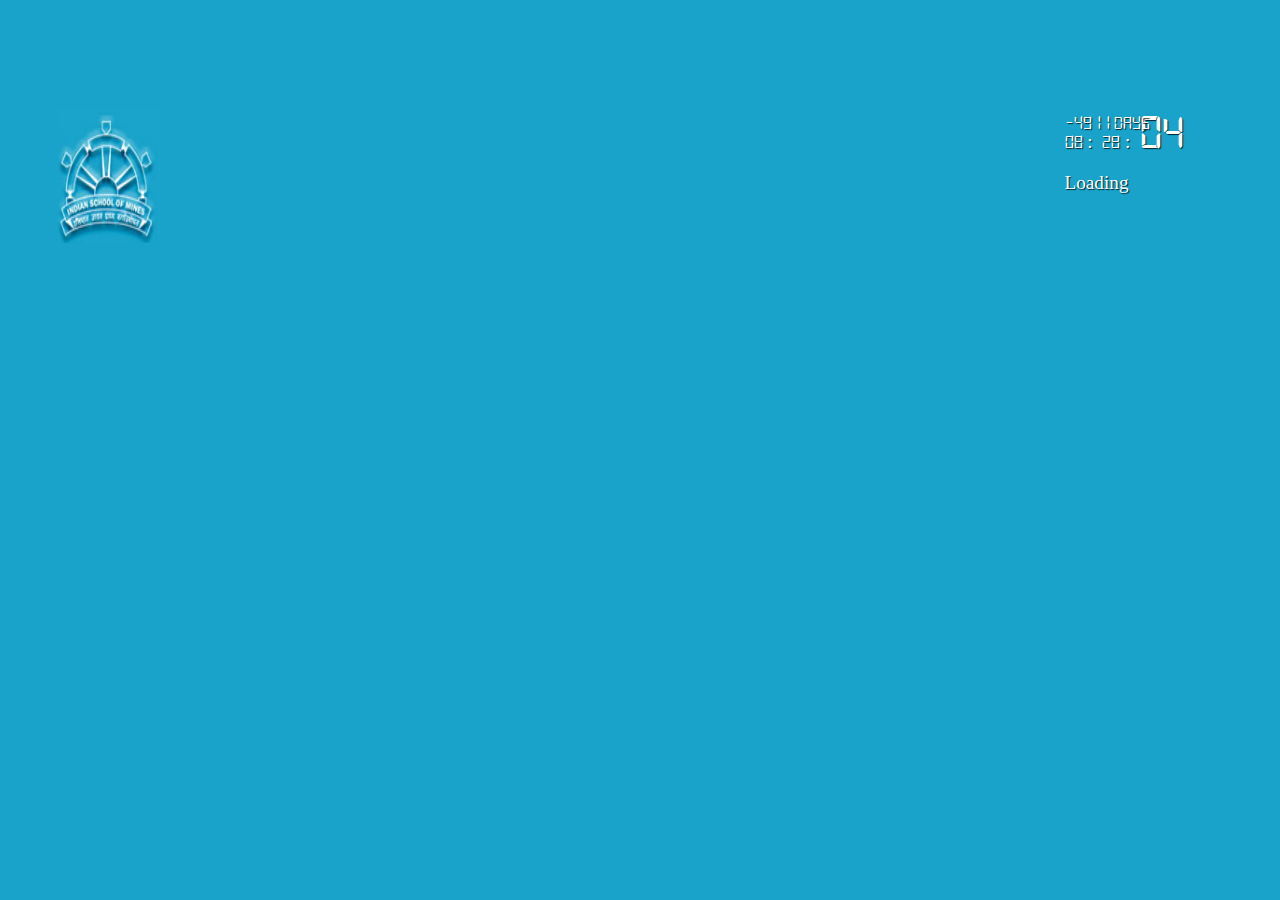
<file: index.html>
<html>
<head>
<title>Parakram 2013</title>
<link rel="stylesheet" type="text/css" href="style.css" />
<script type="text/javascript" src="jquery.js" ></script>
<script type="text/javascript" >
$(window).load(function(){
	var t=0;
	$("#mask>img").each(function(){ t++;});
	var numberImages = t-1;
	$("img.i243").attr("style","");
	setTimeout(function(){
		index = new Array();
		for(j=0;j<numberImages;j++){
			index[j]=j+1;
		}
		function randomizeArray( myArray ) {
		  var i = myArray.length, j, tempi, tempj;
		  if ( i == 0 ) return false;
		  while ( --i ) {
			 j = Math.floor( Math.random() * ( i + 1 ) );
			 tempi = myArray[i];
			 tempj = myArray[j];
			 myArray[i] = tempj;
			 myArray[j] = tempi;
		   }
		}
		/*for(j=0;j<numberImages;j++){
			if(index[j]==243){ 
				var temp = index[0];
				index[0]=index[j];
				index[j]=temp;
				break;
			}
		}*/
		randomizeArray(index);
		var i=0;
		function show(){
			if(i>(numberImages-1)){
				setTimeout(function(){
					document.getElementById("enter").style.opacity="1";
					$("#loading").fadeOut("slow");
					$("span.tagLine").fadeIn("slow");
					
					clearInterval(I);
				},4000); 
				return;
			}
			$("img.i"+index[i]).attr("style","");
			setTimeout(show,100);
			i++;
		}
		show();
	},1000);
});
</script>
</head>
<body>
<div id="timer">
			<div id="day">
				<span id="days">25</span>
				<span>DAYS </span>
			</div>
			<span id="hours">23</span><span>&nbsp;:&nbsp;</span>
			<span id="minutes">39</span><span>&nbsp;:&nbsp;</span>
			<span id="seconds" style="font-size:2.5em">13</span>
			<span></span><br>
			<span style="text-align:center; font-size:1em;"></span>
			<span id="loading" style="position:absolute;top:100%"> <span>Loading</span><span class="dots" id="1">.</span><span class="dots" id="2">.</span><span class="dots" id="3">.</span>
			</span>
			<span class="tagLine" style="position:absolute;top:100%; display:none;text-align:right;padding-right:2%;" >Let the <b>Games</b> begin</span>
</div>
<img class="BACK" src="indexme2.jpg" />
<div id="mask" style="position:absolute">
	<img style="top: -2000px;" src="trans.png" class="i1">
	<img style="top: -2000px;" src="trans.png" class="i2">
	<img style="top: -2000px;" src="trans.png" class="i3">
	<img style="top: -2000px;" src="trans.png" class="i4">
	<img style="top: -2000px;" src="trans.png" class="i5">
	<img style="top: -2000px;" src="trans.png" class="i6">
	<img style="top: -2000px;" src="trans.png" class="i7">
	<img style="top: -2000px;" src="trans.png" class="i8">
	<img style="top: -2000px;" src="trans.png" class="i9">
	<img style="top: -2000px;" src="trans.png" class="i10">
	<img style="top: -2000px;" src="trans.png" class="i11">
	<img style="top: -2000px;" src="trans.png" class="i12">
	<img style="top: -2000px;" src="trans.png" class="i13">
	<img style="top: -2000px;" src="trans.png" class="i14">
	<img style="top: -2000px;" src="trans.png" class="i15"><img style="top: -2000px;" src="trans.png" class="i16"><img style="top: -2000px;" src="trans.png" class="i17"><img style="top: -2000px;" src="trans.png" class="i18"><img style="top: -2000px;" src="trans.png" class="i19"><img style="top: -2000px;" src="trans.png" class="i20"><img style="top: -2000px;" src="trans.png" class="i21"><img style="top: -2000px;" src="trans.png" class="i22"><img style="top: -2000px;" src="trans.png" class="i23"><img style="top: -2000px;" src="trans.png" class="i24"><img style="top: -2000px;" src="trans.png" class="i25"><img style="top: -2000px;" src="trans.png" class="i26"><img style="top: -2000px;" src="trans.png" class="i27"><img style="top: -2000px;" src="trans.png" class="i28"><img style="top: -2000px;" src="trans.png" class="i29"><img style="top: -2000px;" src="trans.png" class="i30"><img style="top: -2000px;" src="trans.png" class="i31"><img style="top: -2000px;" src="trans.png" class="i32"><img style="top: -2000px;" src="trans.png" class="i33"><img style="top: -2000px;" src="trans.png" class="i34"><img style="top: -2000px;" src="trans.png" class="i35"><img style="top: -2000px;" src="trans.png" class="i36"><img style="top: -2000px;" src="trans.png" class="i37"><img style="top: -2000px;" src="trans.png" class="i38"><img style="top: -2000px;" src="trans.png" class="i39"><img style="top: -2000px;" src="trans.png" class="i40"><img style="top: -2000px;" src="trans.png" class="i41"><img style="top: -2000px;" src="trans.png" class="i42"><img style="top: -2000px;" src="trans.png" class="i43"><img style="top: -2000px;" src="trans.png" class="i44"><img style="top: -2000px;" src="trans.png" class="i45"><img style="top: -2000px;" src="trans.png" class="i46"><img style="top: -2000px;" src="trans.png" class="i47"><img style="top: -2000px;" src="trans.png" class="i48"><img style="top: -2000px;" src="trans.png" class="i49"><img style="top: -2000px;" src="trans.png" class="i50"><img style="top: -2000px;" src="trans.png" class="i51"><img style="top: -2000px;" src="trans.png" class="i52"><img style="top: -2000px;" src="trans.png" class="i53"><img style="top: -2000px;" src="trans.png" class="i54"><img style="top: -2000px;" src="trans.png" class="i55"><img style="top: -2000px;" src="trans.png" class="i56"><img style="top: -2000px;" src="trans.png" class="i57"><img style="top: -2000px;" src="trans.png" class="i58"><img style="top: -2000px;" src="trans.png" class="i59"><img style="top: -2000px;" src="trans.png" class="i60"><img style="top: -2000px;" src="trans.png" class="i61"><img style="top: -2000px;" src="trans.png" class="i62"><img style="top: -2000px;" src="trans.png" class="i63"><img style="top: -2000px;" src="trans.png" class="i64"><img style="top: -2000px;" src="trans.png" class="i65"><img style="top: -2000px;" src="trans.png" class="i66"><img style="top: -2000px;" src="trans.png" class="i67"><img style="top: -2000px;" src="trans.png" class="i68"><img style="top: -2000px;" src="trans.png" class="i69"><img style="top: -2000px;" src="trans.png" class="i70"><img style="top: -2000px;" src="trans.png" class="i71"><img style="top: -2000px;" src="trans.png" class="i72"><img style="top: -2000px;" src="trans.png" class="i73"><img style="top: -2000px;" src="trans.png" class="i74"><img style="top: -2000px;" src="trans.png" class="i75"><img style="top: -2000px;" src="trans.png" class="i76"><img style="top: -2000px;" src="trans.png" class="i77"><img style="top: -2000px;" src="trans.png" class="i78"><img style="top: -2000px;" src="trans.png" class="i79"><img style="top: -2000px;" src="trans.png" class="i80"><img style="top: -2000px;" src="trans.png" class="i81"><img style="top: -2000px;" src="trans.png" class="i82"><img style="top: -2000px;" src="trans.png" class="i83"><img style="top: -2000px;" src="trans.png" class="i84"><img style="top: -2000px;" src="trans.png" class="i85"><img style="top: -2000px;" src="trans.png" class="i86"><img style="top: -2000px;" src="trans.png" class="i87"><img style="top: -2000px;" src="trans.png" class="i88"><img style="top: -2000px;" src="trans.png" class="i89"><img style="top: -2000px;" src="trans.png" class="i90"><img style="top: -2000px;" src="trans.png" class="i91"><img style="top: -2000px;" src="trans.png" class="i92"><img style="top: -2000px;" src="trans.png" class="i93"><img style="top: -2000px;" src="trans.png" class="i94"><img style="top: -2000px;" src="trans.png" class="i95"><img style="top: -2000px;" src="trans.png" class="i96"><img style="top: -2000px;" src="trans.png" class="i97"><img style="top: -2000px;" src="trans.png" class="i98"><img style="top: -2000px;" src="trans.png" class="i99"><img style="top: -2000px;" src="trans.png" class="i100"><img style="top: -2000px;" src="trans.png" class="i101"><img style="top: -2000px;" src="trans.png" class="i102"><img style="top: -2000px;" src="trans.png" class="i103"><img style="top: -2000px;" src="trans.png" class="i104"><img style="top: -2000px;" src="trans.png" class="i105"><img style="top: -2000px;" src="trans.png" class="i106"><img style="top: -2000px;" src="trans.png" class="i107"><img style="top: -2000px;" src="trans.png" class="i108"><img style="top: -2000px;" src="trans.png" class="i109"><img style="top: -2000px;" src="trans.png" class="i110"><img style="top: -2000px;" src="trans.png" class="i111"><img style="top: -2000px;" src="trans.png" class="i112"><img style="top: -2000px;" src="trans.png" class="i113"><img style="top: -2000px;" src="trans.png" class="i114"><img style="top: -2000px;" src="trans.png" class="i115"><img style="top: -2000px;" src="trans.png" class="i116"><img style="top: -2000px;" src="trans.png" class="i117"><img style="top: -2000px;" src="trans.png" class="i118"><img style="top: -2000px;" src="trans.png" class="i119"><img style="top: -2000px;" src="trans.png" class="i120"><img style="top: -2000px;" src="trans.png" class="i121"><img style="top: -2000px;" src="trans.png" class="i122"><img style="top: -2000px;" src="trans.png" class="i123"><img style="top: -2000px;" src="trans.png" class="i124"><img style="top: -2000px;" src="trans.png" class="i125"><img style="top: -2000px;" src="trans.png" class="i126"><img style="top: -2000px;" src="trans.png" class="i127"><img style="top: -2000px;" src="trans.png" class="i128"><img style="top: -2000px;" src="trans.png" class="i129"><img style="top: -2000px;" src="trans.png" class="i130"><img style="top: -2000px;" src="trans.png" class="i131"><img style="top: -2000px;" src="trans.png" class="i132"><img style="top: -2000px;" src="trans.png" class="i133"><img style="top: -2000px;" src="trans.png" class="i134"><img style="top: -2000px;" src="trans.png" class="i135"><img style="top: -2000px;" src="trans.png" class="i136"><img style="top: -2000px;" src="trans.png" class="i137"><img style="top: -2000px;" src="trans.png" class="i138"><img style="top: -2000px;" src="trans.png" class="i139"><img style="top: -2000px;" src="trans.png" class="i140"><img style="top: -2000px;" src="trans.png" class="i141"><img style="top: -2000px;" src="trans.png" class="i142"><img style="top: -2000px;" src="trans.png" class="i143"><img style="top: -2000px;" src="trans.png" class="i144"><img style="top: -2000px;" src="trans.png" class="i145"><img style="top: -2000px;" src="trans.png" class="i146"><img style="top: -2000px;" src="trans.png" class="i147"><img style="top: -2000px;" src="trans.png" class="i148"><img style="top: -2000px;" src="trans.png" class="i149"><img style="top: -2000px;" src="trans.png" class="i150"><img style="top: -2000px;" src="trans.png" class="i151"><img style="top: -2000px;" src="trans.png" class="i152"><img style="top: -2000px;" src="trans.png" class="i153"><img style="top: -2000px;" src="trans.png" class="i154"><img style="top: -2000px;" src="trans.png" class="i155"><img style="top: -2000px;" src="trans.png" class="i156"><img style="top: -2000px;" src="trans.png" class="i157"><img style="top: -2000px;" src="trans.png" class="i158"><img style="top: -2000px;" src="trans.png" class="i159"><img style="top: -2000px;" src="trans.png" class="i160"><img style="top: -2000px;" src="trans.png" class="i161"><img style="top: -2000px;" src="trans.png" class="i162"><img style="top: -2000px;" src="trans.png" class="i163"><img style="top: -2000px;" src="trans.png" class="i164"><img style="top: -2000px;" src="trans.png" class="i165"><img style="top: -2000px;" src="trans.png" class="i166"><img style="top: -2000px;" src="trans.png" class="i167"><img style="top: -2000px;" src="trans.png" class="i168"><img style="top: -2000px;" src="trans.png" class="i169"><img style="top: -2000px;" src="trans.png" class="i170"><img style="top: -2000px;" src="trans.png" class="i171"><img style="top: -2000px;" src="trans.png" class="i172"><img style="top: -2000px;" src="trans.png" class="i173"><img style="top: -2000px;" src="trans.png" class="i174"><img style="top: -2000px;" src="trans.png" class="i175"><img style="top: -2000px;" src="trans.png" class="i176"><img style="top: -2000px;" src="trans.png" class="i177"><img style="top: -2000px;" src="trans.png" class="i178"><img style="top: -2000px;" src="trans.png" class="i179"><img style="top: -2000px;" src="trans.png" class="i180"><img style="top: -2000px;" src="trans.png" class="i181"><img style="top: -2000px;" src="trans.png" class="i182"><img style="top: -2000px;" src="trans.png" class="i183"><img style="top: -2000px;" src="trans.png" class="i184"><img style="top: -2000px;" src="trans.png" class="i185"><img style="top: -2000px;" src="trans.png" class="i186"><img style="top: -2000px;" src="trans.png" class="i187"><img style="top: -2000px;" src="trans.png" class="i188"><img style="top: -2000px;" src="trans.png" class="i189"><img style="top: -2000px;" src="trans.png" class="i190"><img style="top: -2000px;" src="trans.png" class="i191"><img style="top: -2000px;" src="trans.png" class="i192">
	<img style="top: -2000px;" src="trans.png" class="i193"><img style="top: -2000px;" src="trans.png" class="i194"><img style="top: -2000px;" src="trans.png" class="i195"><img style="top: -2000px;" src="trans.png" class="i196"><img style="top: -2000px;" src="trans.png" class="i197"><img style="top: -2000px;" src="trans.png" class="i198"><img style="top: -2000px;" src="trans.png" class="i199"><img style="top: -2000px;" src="trans.png" class="i200"><img style="top: -2000px;" src="trans.png" class="i201"><img style="top: -2000px;" src="trans.png" class="i202"><img style="top: -2000px;" src="trans.png" class="i203"><img style="top: -2000px;" src="trans.png" class="i204"><img style="top: -2000px;" src="trans.png" class="i205"><img style="top: -2000px;" src="trans.png" class="i206"><img style="top: -2000px;" src="trans.png" class="i207"><img style="top: -2000px;" src="trans.png" class="i208"><img style="top: -2000px;" src="trans.png" class="i209"><img style="top: -2000px;" src="trans.png" class="i210"><img style="top: -2000px;" src="trans.png" class="i211"><img style="top: -2000px;" src="trans.png" class="i212"><img style="top: -2000px;" src="trans.png" class="i213"><img style="top: -2000px;" src="trans.png" class="i214"><img style="top: -2000px;" src="trans.png" class="i215"><img style="top: -2000px;" src="trans.png" class="i216"><img style="top: -2000px;" src="trans.png" class="i217"><img style="top: -2000px;" src="trans.png" class="i218"><img style="top: -2000px;" src="trans.png" class="i219"><img style="top: -2000px;" src="trans.png" class="i220"><img style="top: -2000px;" src="trans.png" class="i221"><img style="top: -2000px;" src="trans.png" class="i222"><img style="top: -2000px;" src="trans.png" class="i223"><img style="top: -2000px;" src="trans.png" class="i224"><img style="top: -2000px;" src="trans.png" class="i225"><img style="top: -2000px;" src="trans.png" class="i226"><img style="top: -2000px;" src="trans.png" class="i227"><img style="top: -2000px;" src="trans.png" class="i228"><img style="top: -2000px;" src="trans.png" class="i229"><img style="top: -2000px;" src="trans.png" class="i230"><img style="top: -2000px;" src="trans.png" class="i231"><img style="top: -2000px;" src="trans.png" class="i232"><img style="top: -2000px;" src="trans.png" class="i233"><img style="top: -2000px;" src="trans.png" class="i234"><img style="top: -2000px;" src="trans.png" class="i235"><img style="top: -2000px;" src="trans.png" class="i236"><img style="top: -2000px;" src="trans.png" class="i237"><img style="top: -2000px;" src="trans.png" class="i238"><img style="top: -2000px;" src="trans.png" class="i239"><img style="top: -2000px;" src="trans.png" class="i240"><img style="top: -2000px;" src="trans.png" class="i241"><img style="top: -2000px;" src="trans.png" class="i242">
	<img style="top: -2000px;" src="trans.png" class="i243">
</div>

<p style="opacity:0;transition:opacity 1s ease;" id="enter" ><a href="home.htm" style="text-decoration:none; color:#fff;" >ENTER</a></p>
	<script type="text/javascript">
		var days = document.getElementById("days");
		var hours = document.getElementById("hours");
		var minutes = document.getElementById("minutes");
		var seconds = document.getElementById("seconds");
		var date1 = new Date("February 14, 2013 00:00:00");
		var date2 = new Date();
		var x = date1-date2;
		var d, h, m, s;
		x = x/1000;
		d = Math.floor(x/86400);
		h = (x/86400 - d)*24;
		m = (h - Math.floor(h))*60;
		s = (m - Math.floor(m))*60;
		h = Math.floor(h);
		m = Math.floor(m);
		s = Math.floor(s);
		if(s>9)
			seconds.innerHTML = s;
		else
			seconds.innerHTML = "0"+s;
		if(m >9)
			minutes.innerHTML = m;
		else
			minutes.innerHTML = "0"+m;
		if(h >9)
			hours.innerHTML = h;
		else
			hours.innerHTML = "0"+h;
		days.innerHTML = d;
	setInterval(function(){
		if(s>0){
		if(s>9)
			seconds.innerHTML = s;
		else
			seconds.innerHTML = "0"+s;
		s--;
		}
			else  if(m>0){
				s = 59;
				seconds.innerHTML = 59;
				if(m >9)
					minutes.innerHTML = m;
				else
					minutes.innerHTML = "0"+m;
				m--;
			}
				else if(h>0){
					m = 59;
					seconds.innerHTML = 59;
					minutes.innerHTML = 59;
					if(m >9)
						hours.innerHTML = h;
					else
						hours.innerHTML = "0"+h;
					h--;
				}
					else {
						h = 23;
						seconds.innerHTML = 59;
						minutes.innerHTML = 59;
						hours.innerHTML = 23;
						days.innerHTML = d;
						d--;
					}
	},1000);
	var dot_pos=1;
	$("span.dots").css("opacity","0");
	var I = setInterval(function(){
		if(dot_pos>3){ $("span.dots").css("opacity","0");dot_pos=1};
		$("span.dots#"+dot_pos).css("opacity","1");
		dot_pos++;
	},1000);
	$.fn.preload = function() {
		this.each(function(){
			$('<img/>')[0].src = this;
			if(this=="indexme2.jpg") $(this).load(function(){effect();});
		});
	}
	$(['indexme2.jpg','images/back-ground.jpg','images/il.png','images/cross.png','images/wheels.gif','images/mascot.png','images/cil-o.png','images/cocacola-o.png','images/TATA-o.png','images/vedanta-o.png','images/UCIL-o.png','images/NMDC-o.png','images/ONGC-o.png','images/f_side_final.png','images/events.png','images/cell_results.png','images/cell_contacts.png','images/cell_schedule.png','images/brick.png','images/cell2.png','images/cell4.png','images/cell.png','images/cell_about.png','images/cell_event.png','images/cell_hospitality.png']).preload();
</script>
</body>
</html>
</file>
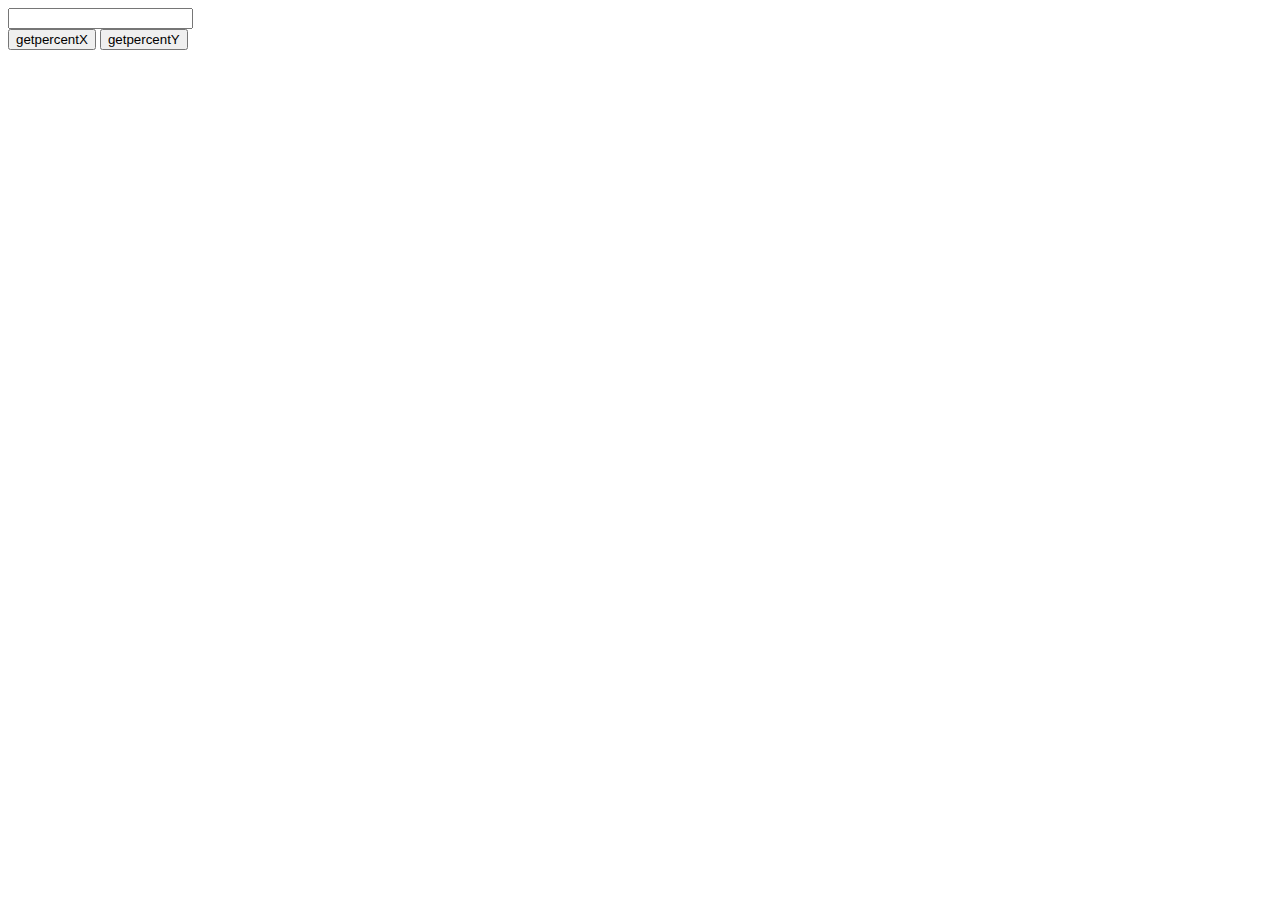
<file: events/new  4.html>
<html>
<head>
<script type="text/javascript" src="jquery.js"></script>
</head>
<body>
<input type="text" id="input"/><br/>
<button id="X" >getpercentX</button>
<button id="Y" >getpercentY</button>

<div></div>
<script>
$("button#X").click(function(){
				$("div").html(Number($("#input").val())*100/window.innerWidth)
				});
$("button#Y").click(function(){
				$("div").html(Number($("#input").val())*100/window.innerHeight)
				});
$("#input").keydown(function(event){
				switch(event.which)
				{
					case 88 : $("div").html(Number($("#input").val())*100/window.innerWidth);
								return false;
								break;
					case 89 : $("div").html(Number($("#input").val())*100/window.innerHeight);
								return false;
								break;
				}
				});
</script>
					
</body>
</html>
</file>
<file: style.css>
@font-face{
	font-family:digital;
	src: url(digital.ttf);
}
#timer{
	width:100%
    transition: all 1s;
	font-family:;
	color:#fff;
	right:7.5%;
	position:absolute;
	top:12%;
	font-size:1.2em;
    z-index:2;
}
#timer>span{
        transition: all 1s;
        -moz-transition: all 1s;
        -webkit-transition: all 1s;
}
#days,#hours,#minutes,#seconds{
	font-family:digital;
}
#day{
    position:absolute;
	bottom:46%;
}
#day *{
    font-family:digital;
}
#timer *{
	text-shadow:1px 1px 1px rgba(0,0,0,0.8);
}
.dots{
	font-family:digital;
	font-size:2em;
}
#mask{
    background:#19a3ca;
}
#mask>img{
opacity:1;
}
*{
	padding:0;
	margin:0;
	border:0px solid transparent;
}
img.BACK{
	height:100%;
	width:100%;
	position:absolute;
	top:0%;
	left:0%;
}
#mask{
	width:100%;
	height:100%;
	ackground:#19a3ba;	
}
img{
	position:absolute;
    display:block;
    float:left;
	transition:all 5s ease-in-out;
	-moz-transition:all 5s ease-in-out;
	-webkit-transition:all 5s ease-in-out;
	-o-transition:all 5s ease-in-out;
	background:url(indexme2.jpg);
	background-size:200% 200%;
    opacity:1;
}
img.i1{
    left:4.5%;
    top:65.5%;
    height:4.3%;
    width:3%;
    background-position:4.64% 68.44%;
    background-size:3333.33% 2325.58%;
    opacity:0;
}
img.i2{
    left:6.3%;
    top:60.6%;
    height:4.8%;
    width:1.2%;
    background-position:6.37% 63.65%;
    background-size:8333.33% 2083.33%;
    opacity:0;
}
img.i3{
    left:4.5%;
    top:60%;
    height:5.4%;
    width:1.75%;
    background-position:4.58% 63.42%;
    background-size:5714.29% 1851.85%;
    opacity:0;
}
img.i4{
    left:6.26%;
    top:56%;
    height:4.6%;
    width:1.24%;
    background-position:6.33% 58.7%;
    background-size:8064.51% 2173.91%;
    opacity:0;
}
img.i5{
    left:4.5%;
    top:55.6%;
    height:4.6%;
    width:1.75%;
    background-position:4.58% 58.28%;
    background-size:5714.28% 2173.91%;
    opacity:0;
}
img.i6{
    left:4.5%;
    top:50%;
    height:5.6%;
    width:1.1%;
    background-position:4.55% 52.96%;
    background-size:9090.90% 1785.71%;
    opacity:0;
}
img.i7{
    left:5.6%;
    top:50%;
    height:6%;
    width:4%;
    background-position:5.83% 53.19%;
    background-size:2500% 1666.67%;
    opacity:0;
}
img.i8{
    left:9.6%;
    top:50.2%;
    height:5.6%;
    width:2.3%;
    background-position:9.82% 53.17%;
    background-size:4347.82% 1785.71%;
    opacity:0;
}
img.i9{
    left:4.5%;
    top:42.7%;
    height:7.3%;
    width:3%;
    background-position:4.64% 46.06%;
    background-size:3333.33% 1369.86%;
    opacity:0;
}
img.i10{
    left:4.5%;
    top:35.8%;
    height:6.8%;
    width:3%;
    background-position:4.64% 38.41%;
    background-size:3333.33% 1470.58%;
    opacity:0;
}
img.i11{
    left:4.5%;
    top:29.2%;
    height:6.8%;
    width:4.9%;
    background-position:4.73% 31.33%;
    background-size:2040.81% 1470.58%;
    opacity:0;
}
img.i12{
    left:9.4%;
    top:29.2%;
    height:8.5%;
    width:2.7%;
    background-position:9.66% 31.91%;
    background-size:3703.70% 1176.47%;
    opacity:0;
}
img.i13{
    left:9.3%;
    top:37.7%;
    height:6.3%;
    width:2.75%;
    background-position:9.56% 40.23%;
    background-size:3636.36% 1587.30%;
    opacity:0;
}
img.i14{
    left:9%;
    top:43.8%;
    height:6.2%;
    width:3.1%;
    background-position:9.28% 46.69%;
    background-size:3225.81% 1612.90%;
    opacity:0;
}
img.i15{
    left:71.45%;
    top:73.4%;
    height:6.2%;
    width:3.1%;
    background-position:73.73% 78.25%;
    background-size:3225.81% 1612.90%;
    opacity:0;
}
img.i16{
    left:72%;
    top:79.5%;
    height:2%;
    width:1.9%;
    background-position:73.39% 81.12%;
    background-size:5263.15% 5000%;
    opacity:0;
}
img.i17{
    left:74.5%;
    top:75.2%;
    height:2%;
    width:1.9%;
    background-position:75.94% 76.73%;
    background-size:5263.15% 5000%;
    opacity:0;
}
img.i18{
    left:74.5%;
    top:77.2%;
    height:5%;
    width:2%;
    background-position:76.02% 81.26%;
    background-size:5000% 2000%;
    opacity:0;
}
img.i19{
    left:74.5%;
    top:82.2%;
    height:2.2%;
    width:2%;
    background-position:76.02% 84.05%;
    background-size:5000% 4545.45%;
    opacity:0;
}
img.i20{
    left:72.2%;
    top:81%;
    height:3.8%;
    width:2.4%;
    background-position:73.97% 84.2%;
    background-size:4166.67% 2631.58%;
    opacity:0;
}
img.i21{
    left:72%;
    top:84.8%;
    height:5%;
    width:2.5%;
    background-position:73.84% 89.26%;
    background-size:4000% 2000%;
    opacity:0;
}
img.i22{
    left:74.5%;
    top:84.8%;
    height:5%;
    width:2.5%;
    background-position:76.41% 89.26%;
    background-size:4000% 2000%;
    opacity:0;
}
img.i23{
    left:78%;
    top:76%;
    height:4%;
    width:2.1%;
    background-position:79.67% 79.16%;
    background-size:4761.90% 2500%;
    opacity:0;
}
img.i24{
    left:80.1%;
    top:76%;
    height:2.6%;
    width:2.5%;
    background-position:82.15% 78.02%;
    background-size:4000% 3846.15%;
    opacity:0;
}
img.i25{
    left:80.7%;
    top:78.6%;
    height:1.9%;
    width:2%;
    background-position:82.34% 80.12%;
    background-size:5000% 5263.15%;
    opacity:0;
}
img.i26{
    left:80.8%;
    top:80.2%;
    height:5%;
    width:2%;
    background-position:82.45% 84.42%;
    background-size:5000% 2000%;
    opacity:0;
}
img.i27{
    left:80.4%;
    top:85.2%;
    height:5%;
    width:2.5%;
    background-position:82.46% 89.68%;
    background-size:4000% 2000%;
    opacity:0;
}
img.i28{
    left:78.2%;
    top:85.2%;
    height:5%;
    width:2.3%;
    background-position:80.04% 89.68%;
    background-size:4347.82% 2000%;
    opacity:0;
}
img.i29{
    left:78.1%;
    top:80.2%;
    height:5%;
    width:2%;
    background-position:79.69% 84.42%;
    background-size:5000% 2000%;
    opacity:0;
}
img.i30{
    left:84.1%;
    top:76.2%;
    height:1.3%;
    width:1.8%;
    background-position:85.64% 77.2%;
    background-size:5555.55% 7692.3%;
    opacity:0;
}
img.i31{
    left:84.1%;
    top:77.5%;
    height:3.9%;
    width:1.8%;
    background-position:85.64% 80.64%;
    background-size:5555.55% 2564.1%;
    opacity:0;
}
img.i32{
    left:85%;
    top:81.4%;
    height:3.3%;
    width:0.8%;
    background-position:85.68% 84.18%;
    background-size:12500% 3030.30%;
    opacity:0;
}
img.i33{
    left:85%;
    top:84.6%;
    height:5.2%;
    width:0.6%;
    background-position:85.51% 89.24%;
    background-size:16666.67% 1923.07%;
    opacity:0;
}
img.i34{
    left:85.4%;
    top:89.2%;
    height:0.5%;
    width:1.5%;
    background-position:86.7% 89.64%;
    background-size:6666.67% 20000%;
    opacity:0;
}
img.i35{
    left:85.5%;
    top:84.6%;
    height:4.6%;
    width:1.4%;
    background-position:86.71% 88.67%;
    background-size:7142.85% 2173.95%;
    opacity:0;
}
img.i36{
    left:85.7%;
    top:80%;
    height:4.6%;
    width:1.2%;
    background-position:86.74% 83.86%;
    background-size:8333.33% 2173.95%;
    opacity:0;
}
img.i37{
    left:85.7%;
    top:76.3%;
    height:3.8%;
    width:1.2%;
    background-position:86.74% 79.31%;
    background-size:8333.33% 2631.5%;
    opacity:0;
}
img.i38{
    left:88.6%;
    top:76.3%;
    height:3.7%;
    width:0.9%;
    background-position:89.4% 79.23%;
    background-size:11111.11% 2702.70%;
    opacity:0;
}
img.i39{
    left:88.6%;
    top:80%;
    height:1.5%;
    width:0.8%;
    background-position:89.31% 81.21%;
    background-size:12500% 6666.67%;
    opacity:0;
}
img.i40{
    left:89.3%;
    top:76%;
    height:5.4%;
    width:1.6%;
    background-position:90.75% 80.33%;
    background-size:6250% 1851.85%;
    opacity:0;
}
img.i41{
    left:90.9%;
    top:76%;
    height:5.7%;
    width:2.2%;
    background-position:92.94% 80.59%;
    background-size:4545.45% 1754.38%;
    opacity:0;
}
img.i42{
    left:90.2%;
    top:81.7%;
    height:3%;
    width:2.8%;
    background-position:92.79% 84.23%;
    background-size:3571.43% 3333.33%;
    opacity:0;
}
img.i43{
    left:91%;
    top:84.7%;
    height:3.2%;
    width:2.2%;
    background-position:93.05% 87.5%;
    background-size:4545.45% 3125%;
    opacity:0;
}
img.i44{
    left:88.6%;
    top:84.7%;
    height:4.5%;
    width:0.8%;
    background-position:89.31% 88.69%;
    background-size:12500% 2222.22%;
    opacity:0;
}
img.i45{
    left:89.3%;
    top:84.7%;
    height:3.2%;
    width:1.2%;
    background-position:90.38% 87.5%;
    background-size:8333.33% 3125%;
    opacity:0;
}
img.i46{
    left:89.3%;
    top:87.9%;
    height:2.5%;
    width:2%;
    background-position:91.12% 90.15%;
    background-size:5000% 4000%;
    opacity:0;
}
img.i47{
    left:91.3%;
    top:87.9%;
    height:2.2%;
    width:1.7%;
    background-position:92.87% 89.87%;
    background-size:5882.35% 4545.45%;
    opacity:0;
}
img.i48{
    left:14.9%;
    top:64%;
    height:5.6%;
    width:3.1%;
    background-position:15.37% 67.79%;
    background-size:3225.80% 1785.71%;
    opacity:0;
}
img.i49{
    left:14.9%;
    top:60.1%;
    height:4%;
    width:1.1%;
    background-position:15.06% 62.60%;
    background-size:9090.90% 2500%;
    opacity:0;
}
img.i50{
    left:16%;
    top:60.1%;
    height:4%;
    width:2%;
    background-position:16.32% 62.60%;
    background-size:5000% 2500%;
    opacity:0;
}
img.i51{
    left:14.9%;
    top:55%;
    height:5.3%;
    width:3.2%;
    background-position:15.39% 58.08%;
    background-size:3125% 1886.79%;
    opacity:0;
}
img.i52{
    left:14.9%;
    top:50.6%;
    height:5%;
    width:3%;
    background-position:15.36% 53.26%;
    background-size:3333.33% 2000%;
    opacity:0;
}
img.i53{
    left:14.9%;
    top:43.7%;
    height:7%;
    width:3.1%;
    background-position:15.37% 46.99%;
    background-size:3225.80% 1428.57%;
    opacity:0;
}
img.i54{
    left:14.9%;
    top:38%;
    height:5.9%;
    width:1.3%;
    background-position:15.09% 40.38%;
    background-size:7692.30% 1694.91%;
    opacity:0;
}
img.i55{
    left:16.2%;
    top:37.8%;
    height:5.9%;
    width:1.8%;
    background-position:16.49% 40.17%;
    background-size:5555.55% 1694.91%;
    opacity:0;
}
img.i56{
    left:14.9%;
    top:31.3%;
    height:6.7%;
    width:1.4%;
    background-position:15.11% 33.54%;
    background-size:7142.85% 1492.53%;
    opacity:0;
}
img.i57{
    left:16.2%;
    top:29.8%;
    height:1.4%;
    width:4.5%;
    background-position:16.96% 30.22%;
    background-size:2222.22% 7142.85%;
    opacity:0;
}
img.i58{
    left:16.25%;
    top:31.1%;
    height:6.7%;
    width:4.35%;
    background-position:16.98% 33.33%;
    background-size:2298.85% 1492.53%;
    opacity:0;
}
img.i59{
    left:20.55%;
    top:30.2%;
    height:7%;
    width:2.1%;
    background-position:20.99% 32.47%;
    background-size:4761.9% 1428.57%;
    opacity:0;
}
img.i60{
    left:20.55%;
    top:37.2%;
    height:6.5%;
    width:2.1%;
    background-position:20.99% 39.78%;
    background-size:4761.9% 1538.46%;
    opacity:0;
}
img.i61{
    left:19.6%;
    top:37.8%;
    height:6.1%;
    width:0.9%;
    background-position:19.77% 40.26%;
    background-size:11111.11% 1639.34%;
    opacity:0;
}
img.i62{
    left:19.6%;
    top:43.9%;
    height:5.3%;
    width:2.5%;
    background-position:20.10% 46.36%;
    background-size:4000% 1886.79%;
    opacity:0;
}
img.i63{
    left:22%;
    top:43.5%;
    height:3.8%;
    width:0.7%;
    background-position:22.15% 45.21%;
    background-size:14285.71% 2631.57%;
    opacity:0;
}
img.i64{
    left:22.05%;
    top:47.3%;
    height:5%;
    width:0.7%;
    background-position:22.21% 49.78%;
    background-size:14285.71% 2000%;
    opacity:0;
}
img.i65{
    left:22%;
    top:52.3%;
    height:6.8%;
    width:0.7%;
    background-position:22.15% 56.11%;
    background-size:14285.71% 1470.58%;
    opacity:0;
}
img.i66{
    left:17.95%;
    top:49%;
    height:5.7%;
    width:2.7%;
    background-position:18.44% 51.96%;
    background-size:3703.7% 1754.38%;
    opacity:0;
}
img.i67{
    left:20.65%;
    top:49%;
    height:4%;
    width:1.35%;
    background-position:20.93% 51.04%;
    background-size:7407.40% 2500%;
    opacity:0;
}
img.i68{
    left:20.65%;
    top:53%;
    height:1.8%;
    width:1.4%;
    background-position:20.94% 53.97%;
    background-size:7142.85% 5555.56%;
    opacity:0;
}
img.i69{
    left:19.55%;
    top:54.8%;
    height:10%;
    width:2.4%;
    background-position:20.03% 60.88%;
    background-size:4166.67% 1000%;
    opacity:0;
}
img.i70{
    left:21.9%;
    top:59%;
    height:6.7%;
    width:0.8%;
    background-position:22.07% 63.23%;
    background-size:12500% 1492.53%;
    opacity:0;
}
img.i71{
    left:19.55%;
    top:64.5%;
    height:0.8%;
    width:2.5%;
    background-position:20.05% 65.02%;
    background-size:4000% 12500%;
    opacity:0;
}
img.i72{
    left:19.55%;
    top:65.3%;
    height:4.3%;
    width:3.1%;
    background-position:20.17% 68.23%;
    background-size:3225.80% 2325.58%;
    opacity:0;
}
img.i73{
    left:26.3%;
    top:29.5%;
    height:3.8%;
    width:2.8%;
    background-position:27.05% 30.66%;
    background-size:3571.42% 2631.57%;
    opacity:0;
}
img.i74{
    left:29%;
    top:29.5%;
    height:2%;
    width:2.3%;
    background-position:29.68% 30.10%;
    background-size:4347.82% 5000%;
    opacity:0;
}
img.i75{
    left:29.05%;
    top:31.5%;
    height:3.5%;
    width:2.3%;
    background-position:29.68% 32.64%;
    background-size:4347.82% 2857.14%;
    opacity:0;
}
img.i76{
    left:31.35%;
    top:30.3%;
    height:4.2%;
    width:2%;
    background-position:31.98% 31.62%;
    background-size:5000% 2380.95%;
    opacity:0;
}
img.i77{
    left:30%;
    top:34.5%;
    height:4.2%;
    width:1.55%;
    background-position:30.45% 36.01%;
    background-size:6666.67% 2380.95%;
    opacity:0;
}
img.i78{
    left:25.8%;
    top:33.3%;
    height:6.3%;
    width:3.25%;
    background-position:26.67% 35.53%;
    background-size:3076.92% 1587.30%;
    opacity:0;
}
img.i79{
    left:25.8%;
    top:39.6%;
    height:7.7%;
    width:3.25%;
    background-position:26.67% 42.90%;
    background-size:3076.92% 1298.70%;
    opacity:0;
}
img.i80{
    left:25.8%;
    top:47.2%;
    height:5.3%;
    width:0.5%;
    background-position:25.93% 49.84%;
    background-size:20000% 1886.79%;
    opacity:0;
}
img.i81{
    left:26.3%;
    top:47.2%;
    height:5.3%;
    width:3%;
    background-position:27.11% 49.84%;
    background-size:3333.34% 1886.79%;
    opacity:0;
}
img.i82{
    left:25.8%;
    top:52.4%;
    height:7.4%;
    width:3%;
    background-position:26.59% 56.58%;
    background-size:3333.34% 1351.35%;
    opacity:0;
}
img.i83{
    left:25.8%;
    top:59.7%;
    height:5%;
    width:3%;
    background-position:26.59% 62.84%;
    background-size:3333.34% 2000%;
    opacity:0;
}
img.i84{
    left:25.8%;
    top:64.7%;
    height:5%;
    width:1.3%;
    background-position:26.14% 68.10%;
    background-size:7692.31% 2000%;
    opacity:0;
}
img.i85{
    left:27.05%;
    top:64.7%;
    height:5%;
    width:1.9%;
    background-position:27.57% 68.10%;
    background-size:5263.16% 2000%;
    opacity:0;
}
img.i86{
    left:31.5%;
    top:34.5%;
    height:4.3%;
    width:2%;
    background-position:32.14% 36.05%;
    background-size:5000% 2325.58%;
    opacity:0;
}
img.i87{
    left:30.6%;
    top:38.7%;
    height:6.2%;
    width:2.4%;
    background-position:31.35% 41.25%;
    background-size:4166.67% 1612.90%;
    opacity:0;
}
img.i88{
    left:33%;
    top:38.7%;
    height:6.2%;
    width:0.5%;
    background-position:33.16% 41.25%;
    background-size:20000% 1612.90%;
    opacity:0;
}
img.i89{
    left:33%;
    top:44.9%;
    height:3.3%;
    width:0.5%;
    background-position:33.16% 46.43%;
    background-size:20000% 3030.30%;
    opacity:0;
}
img.i90{
    left:31.3%;
    top:44.9%;
    height:2.2%;
    width:1.7%;
    background-position:31.84% 45.91%;
    background-size:5882.35% 4545.45%;
    opacity:0;
}
img.i91{
    left:31.7%;
    top:47%;
    height:3%;
    width:1.7%;
    background-position:32.25% 48.45%;
    background-size:5882.35% 3333.34%;
    opacity:0;
}
img.i92{
    left:29.3%;
    top:45%;
    height:5%;
    width:2%;
    background-position:29.89% 47.36%;
    background-size:5000% 2000%;
    opacity:0;
}
img.i93{
    left:31.25%;
    top:46.8%;
    height:3%;
    width:0.7%;
    background-position:31.47% 48.24%;
    background-size:14285.71% 3333.34%;
    opacity:0;
}
img.i94{
    left:29.3%;
    top:50%;
    height:6%;
    width:2.5%;
    background-position:30.05% 53.19%;
    background-size:4000% 1666.67%;
    opacity:0;
}
img.i95{
    left:31.7%;
    top:50%;
    height:6%;
    width:1.3%;
    background-position:32.11% 53.19%;
    background-size:7692.3% 1666.67%;
    opacity:0;
}
img.i96{
    left:33%;
    top:52%;
    height:8%;
    width:0.6%;
    background-position:33.20% 56.52%;
    background-size:16666.67% 1250%;
    opacity:0;
}
img.i97{
    left:30.5%;
    top:56.1%;
    height:3.8%;
    width:2.5%;
    background-position:31.28% 58.31%;
    background-size:4000% 2631.58%;
    opacity:0;
}
img.i98{
    left:30.5%;
    top:59.9%;
    height:3.8%;
    width:2.5%;
    background-position:31.28% 62.26%;
    background-size:4000% 2631.58%;
    opacity:0;
}
img.i99{
    left:32.9%;
    top:59.9%;
    height:3.8%;
    width:0.6%;
    background-position:33.09% 62.26%;
    background-size:16666.67% 2631.58%;
    opacity:0;
}
img.i100{
    left:30.5%;
    top:63.6%;
    height:6%;
    width:3%;
    background-position:31.44% 67.66%;
    background-size:3333.34% 1666.67%;
    opacity:0;
}
img.i101{
    left:36.5%;
    top:58.7%;
    height:9%;
    width:0.8%;
    background-position:36.79% 64.50%;
    background-size:12500% 1111.12%;
    opacity:0;
}
img.i102{
    left:36.55%;
    top:67.5%;
    height:2%;
    width:0.8%;
    background-position:36.84% 68.87%;
    background-size:12500% 5000%;
    opacity:0;
}
img.i103{
    left:37.3%;
    top:68.5%;
    height:1%;
    width:1.8%;
    background-position:37.98% 69.19%;
    background-size:5555.56% 10000%;
    opacity:0;
}
img.i104{
    left:39.1%;
    top:68%;
    height:1.6%;
    width:0.5%;
    background-position:39.29% 69.10%;
    background-size:20000% 6250%;
    opacity:0;
}
img.i105{
    left:37.2%;
    top:62.3%;
    height:6.1%;
    width:2.6%;
    background-position:38.19% 66.34%;
    background-size:3846.15% 1639.34%;
    opacity:0;
}
img.i106{
    left:37.2%;
    top:58.2%;
    height:4%;
    width:2.6%;
    background-position:38.19% 60.62%;
    background-size:3846.15% 2500%;
    opacity:0;
}
img.i107{
    left:36.6%;
    top:52.8%;
    height:5.8%;
    width:2.1%;
    background-position:37.38% 56.05%;
    background-size:4761.90% 1724.13%;
    opacity:0;
}
img.i108{
    left:38.7%;
    top:52.3%;
    height:5.8%;
    width:1.5%;
    background-position:39.29% 55.52%;
    background-size:6666.67% 1724.13%;
    opacity:0;
}
img.i109{
    left:37.3%;
    top:49%;
    height:3.8%;
    width:2.8%;
    background-position:38.37% 50.93%;
    background-size:3571.43% 2631.58%;
    opacity:0;
}
img.i110{
    left:36.6%;
    top:50.6%;
    height:2.3%;
    width:0.65%;
    background-position:36.84% 51.79%;
    background-size:15384.62% 4347.83%;
    opacity:0;
}
img.i111{
    left:36.6%;
    top:47.8%;
    height:3%;
    width:0.65%;
    background-position:36.84% 49.28%;
    background-size:15384.62% 3333.34%;
    opacity:0;
}
img.i112{
    left:36.6%;
    top:42%;
    height:6%;
    width:0.8%;
    background-position:36.89% 44.68%;
    background-size:12500% 1666.67%;
    opacity:0;
}
img.i113{
    left:37.35%;
    top:45%;
    height:4.2%;
    width:2.3%;
    background-position:38.23% 46.97%;
    background-size:4347.82% 2380.95%;
    opacity:0;
}
img.i114{
    left:37.35%;
    top:40.7%;
    height:4.3%;
    width:2.3%;
    background-position:38.29% 42.52%;
    background-size:4347.82% 2325.58%;
    opacity:0;
}
img.i115{
    left:37.55%;
    top:36.3%;
    height:4.3%;
    width:2.3%;
    background-position:38.43% 37.93%;
    background-size:4347.82% 2325.58%;
    opacity:0;
}
img.i116{
    left:36.6%;
    top:32%;
    height:10%;
    width:0.9%;
    background-position:36.93% 35.55%;
    background-size:11111.11% 1000%;
    opacity:0;
}
img.i117{
    left:37.6%;
    top:31.5%;
    height:4.8%;
    width:2.6%;
    background-position:38.60% 33.08%;
    background-size:3846.15% 2083.33%;
    opacity:0;
}
img.i118{
    left:37.65%;
    top:29.5%;
    height:2%;
    width:2.5%;
    background-position:38.61% 30.1%;
    background-size:4000% 5000%;
    opacity:0;
}
img.i119{
    left:40.15%;
    top:29.5%;
    height:1.6%;
    width:2.5%;
    background-position:41.17% 29.97%;
    background-size:4000% 6250%;
    opacity:0;
}
img.i120{
    left:40.15%;
    top:31.1%;
    height:9%;
    width:2%;
    background-position:40.96% 34.17%;
    background-size:5000% 1111.11%;
    opacity:0;
}
img.i121{
    left:42.15%;
    top:31.1%;
    height:5%;
    width:2.2%;
    background-position:43.09% 32.73%;
    background-size:4545.45% 2000%;
    opacity:0;
}
img.i122{
    left:41.8%;
    top:36.1%;
    height:7%;
    width:2.6%;
    background-position:42.91% 38.81%;
    background-size:3846.15% 1428.57%;
    opacity:0;
}
img.i123{
    left:41.2%;
    top:40%;
    height:3.1%;
    width:0.7%;
    background-position:41.49% 41.27%;
    background-size:14285.7% 3225.8%;
    opacity:0;
}
img.i124{
    left:41.21%;
    top:43.1%;
    height:4.5%;
    width:3.2%;
    background-position:42.56% 45.13%;
    background-size:3125% 2222.22%;
    opacity:0;
}
img.i125{
    left:40%;
    top:47.6%;
    height:4.6%;
    width:3.9%;
    background-position:41.62% 49.89%;
    background-size:2564.1% 2173.91%;
    opacity:0;
}
img.i126{
    left:40%;
    top:52.2%;
    height:4.6%;
    width:3.9%;
    background-position:41.62% 54.71%;
    background-size:2564.1% 2173.91%;
    opacity:0;
}
img.i127{
    left:43.8%;
    top:49%;
    height:8%;
    width:0.7%;
    background-position:44.1% 53.26%;
    background-size:14285.71% 1250%;
    opacity:0;
}
img.i128{
    left:41.2%;
    top:56.8%;
    height:5.6%;
    width:3.2%;
    background-position:42.56% 60.16%;
    background-size:3125% 1785.71%;
    opacity:0;
}
img.i129{
    left:41.2%;
    top:62.4%;
    height:5.6%;
    width:3.2%;
    background-position:42.56% 66.10%;
    background-size:3125% 1785.71%;
    opacity:0;
}
img.i130{
    left:41.2%;
    top:68%;
    height:1.8%;
    width:3.2%;
    background-position:42.56% 69.24%;
    background-size:3125% 5555.56%;
    opacity:0;
}
img.i131{
    left:47.5%;
    top:30.8%;
    height:0.7%;
    width:3%;
    background-position:48.96% 31.01%;
    background-size:3333.33% 14285.71%;
    opacity:0;
}
img.i132{
    left:47.5%;
    top:31.5%;
    height:5.9%;
    width:1.3%;
    background-position:48.12% 33.47%;
    background-size:7692.30% 1694.91%;
    opacity:0;
}
img.i133{
    left:48.8%;
    top:31.5%;
    height:5.9%;
    width:1.7%;
    background-position:49.64% 33.47%;
    background-size:5882.35% 1694.91%;
    opacity:0.5;
    
}

img.i134{
    left:47.5%;
    top:37.5%;
    height:5.6%;
    width:2.5%;
    background-position:48.71% 39.72%;
    background-size:4000% 1785.71%;
    opacity:0;
    
}


img.i135{
    left:47.5%;
    top:43.2%;
    height:6.2%;
    width:1.1%;
    background-position:48.02% 46.05%;
    background-size:9090.90% 1612.90%;
    opacity:0;
}


img.i136{
    left:47.5%;
    top:49.4%;
    height:6.1%;
    width:1.5%;
    background-position:48.22% 52.60%;
    background-size:6666.66% 1639.34%;
    opacity:0;
    
}

img.i137{
    left:47.5%;
    top:55.5%;
    height:4.9%;
    width:.5%;
    background-position:47.74% 58.36%;
    background-size:20000% 2040.82%;
    opacity:0;
    
}

img.i138{
    left:47.5%;
    top:60.3%;
    height:4.1%;
    width:3%;
    background-position:48.97% 62.88%;
    background-size:3333.33% 2439%;
    opacity:0;
}

img.i139{
    left:47.5%;
    top:64.4%;
    height:5.1%;
    width:.9%;
    background-position:47.93% 67.86%;
    background-size:11111.11% 1960.78%;
    opacity:0;

}


img.i140{
    left:48.4%;
    top:64.4%;
    height:5.1%;
    width:2.1%;
    background-position:49.44% 67.86%;
    background-size:4761.9% 1960.78%;
    opacity:0;
}
img.i141{
    left:48.0%;
    top:57.9%;
    height:2.4%;
    width:2.5%;
    background-position:49.23% 59.32%;
    background-size:4000% 4166.67%;
    opacity:0;
}
img.i142{
    left:48.0%;
    top:55.5%;
    height:2.4%;
    width:2.5%;
    background-position:49.23% 56.86%;
    background-size:4000% 4166.67%;
    opacity:0;
    
}


img.i143{
    left:48.9%;
    top:49.2%;
    height:6.2%;
    width:2.5%;
    background-position:50.15% 52.45%;
    background-size:4000% 1612.9%;
    opacity:0;

}


img.i144{
    left:48.5%;
    top:43.2%;
    height:6.0%;
    width:2.1%;
    background-position:49.54% 45.95%;
    background-size:4761.9% 1666.67%;
    opacity:0;
}


img.i145{
    left:50%;
    top:37.2%;
    height:6.0%;
    width:0.5%;
    background-position:50.25% 39.57%;
    background-size:20000% 1666.67%;
    opacity:0;
    

}

img.i146{
    left:51.3%;
    top:49.2%;
    height:6.3%;
    width:2.85%;
    background-position:52.80% 52.5%;
    background-size:3508.7% 1587.3%;
    opacity:0;
}
img.i147{
    left:50.5%;
    top:43.2%;
    height:6.0%;
    width:2.2%;
    background-position:51.63% 45.95%;
    background-size:4545.45% 1666.67%;
    opacity:0;
}
img.i148{
    left:52.7%;
    top:43.2%;
    height:6.0%;
    width:1.35%;
    background-position:53.42% 45.95%;
    background-size:7407.4% 1666.67%;
    opacity:0;
}

img.i149{
    left:50.9%;
    top:55.4%;
    height:6.0%;
    width:0.8%;
    background-position:51.31% 58.93%;
    background-size:12500% 1666.67%;
    opacity:0;
}
img.i150{
    left:51.6%;
    top:55.4%;
    height:6.0%;
    width:3.3%;
    background-position:53.36% 58.93%;
    background-size:3030.30% 1666.67%;
    opacity:0;
}
img.i151{
    left:51.1%;
    top:37.2%;
    height:6.1%;
    width:2.7%;
    background-position:52.51% 39.61%;
    background-size:3703.70% 1639.34%;
    opacity:0;
}
img.i152{
    left:53.8%;
    top:37.2%;
    height:6.1%;
    width:1.1%;
    background-position:54.39% 39.61%;
    background-size:9090.90% 1639.34%;
    opacity:0;
}
img.i153{
    left:51.7%;
    top:61.2%;
    height:6.1%;
    width:3.8%;
    background-position:53.74% 65.17%;
    background-size:2631.57% 1639.34%;
    opacity:0;

}
img.i154{
    left:51.8%;
    top:30.8%;
    height:6.4%;
    width:1.2%;
    background-position:52.42% 32.9%;
    background-size:8333.3% 1562.5%;
    opacity:0;
}
img.i155{
    left:53%;
    top:30.8%;
    height:6.4%;
    width:2.7%;
    background-position:54.47% 32.90%;
    background-size:3703.70% 1562.5%;
    opacity:0;
    
}


img.i156{
    left:52.4%;
    top:67.3%;
    height:2.2%;
    width:3.4%;
    background-position:54.24% 68.81%;
    background-size:2941.17% 4545.45%;
    opacity:0;
}


img.i157{
    left:58.85%;
    top:66.3%;
    height:3.5%;
    width:3.1%;
    background-position:60.73% 68.7%;
    background-size:3225.8% 2857.14%;
    opacity:0;
}

img.i158{
    left:63.55%;
    top:65.7%;
    height:3.8%;
    width:3%;
    background-position:65.51% 68.29%;
    background-size:3333.33% 2631.57%;
    opacity:0;
}

img.i159{
    left:58.85%;
    top:63.6%;
    height:2.7%;
    width:3.1%;
    background-position:60.73% 65.36%;
    background-size:3225.80% 3703.70%;
    opacity:0;
}

img.i160{
    left:63.56%;
    top:58.1%;
    height:7.8%;
    width:2.5%;
    background-position:65.18% 63.01%;
    background-size:4000% 1282.05%;
    opacity:0;
}

img.i161{
    left:58.85%;
    top:57.3%;
    height:6.3%;
    width:3.05%;
    background-position:60.70% 61.15%;
    background-size:3278.68% 1583.70%;
    opacity:0;
}

img.i162{
    left:66%;
    top:58.7%;
    height:7%;
    width:.5%;
    background-position:66.33% 63.11%;
    background-size:20000% 1428.57%;
    opacity:0;
}


img.i163{
    left:58.9%;
    top:50.1%;
    height:7%;
    width:3%;
    background-position:60.72% 53.80%;
    background-size:3333.33% 1428.57%;
    opacity:0;
}


img.i164{
    left:63.1%;
    top:53.3%;
    height:4.6%;
    width:1.4%;
    background-position:63.99% 55.87%;
    background-size:7142.85% 2173.91%;
    opacity:0;
}

img.i165{
    left:64.3%;
    top:53.2%;
    height:4.8%;
    width:1.7%;
    background-position:65.41% 55.88%;
    background-size:5882.35% 2083.33%;
    opacity:0;
}

img.i166{
    left:65.9%;
    top:53.2%;
    height:5.2%;
    width:.7%;
    background-position:66.36% 56.11%;
    background-size:14285.7% 1923.07%;
    opacity:0;
}

img.i167{
    left:58.9%;
    top:45%;
    height:5%;
    width:1.4%;
    background-position:59.73% 47.36%;
    background-size:7142.85% 2000%;
    opacity:0;
}

img.i168{
    left:60.3%;
    top:45%;
    height:5.1%;
    width:1.6%;
    background-position:61.28% 47.41%;
    background-size:6250.00% 1960.78%;
    opacity:0;
}


img.i169{
    left:61.8%;
    top:48%;
    height:5.3%;
    width:4.6%;
    background-position:64.77% 50.68%;
    background-size:2173.9% 1886.79%;
    opacity:0;
}

img.i170{
    left:58.9%;
    top:40.2%;
    height:4.9%;
    width:3%;
    background-position:60.72% 42.27%;
    background-size:3333.33% 2040.81%;
    opacity:0;
}


img.i171{
    left:58.8%;
    top:36%;
    height:4.9%;
    width:3.1%;
    background-position:60.68% 37.85%;
    background-size:3225.80% 2040.81%;
    opacity:0;
}

img.i172{
    left:58.9%;
    top:31.4%;
    height:4.5%;
    width:3.2%;
    background-position:60.85% 32.87%;
    background-size:3125.0% 2222.22%;
    opacity:0;
}

img.i173{
    left:60%;
    top:29.7%;
    height:2%;
    width:2.1%;
    background-position:61.29% 30.30%;
    background-size:4761.90% 5000%;
    opacity:0;
}

img.i174{
    left:62.1%;
    top:29.6%;
    height:2%;
    width:3.2%;
    background-position:64.15% 30.20%;
    background-size:3125.0% 5000%;
    opacity:0;
}


img.i175{
    left:62.1%;
    top:31.4%;
    height:1.6%;
    width:3.8%;
    background-position:64.55% 31.91%;
    background-size:2631.57% 6250.00%;
    opacity:0;
}

img.i176{
    left:62%;
    top:33%;
    height:4.8%;
    width:3.8%;
    background-position:64.44% 34.66%;
    background-size:2631.57% 2083.20%;
    opacity:0;
}

img.i177{
    left:65.7%;
    top:32.5%;
    height:5.4%;
    width:.8%;
    background-position:66.22% 34.35%;
    background-size:12500.0% 1851.85%;
    opacity:0;
}

img.i178{
    left:63.6%;
    top:37.8%;
    height:4%;
    width:2.35%;
    background-position:65.13% 39.37%;
    background-size:4255.31% 2500%;
    opacity:0;

}

img.i179{
    left:65.9%;
    top:37.9%;
    height:5.1%;
    width:0.6%;
    background-position:66.29% 39.93%;
    background-size:16666.67% 1960.78%;
    opacity:0;
}

img.i180{
    left:63.63%;
    top:41.6%;
    height:6.5%;
    width:2.3%;
    background-position:65.13% 44.50%;
    background-size:4347.82% 1538.46%;
    opacity:0;
}

img.i181{
    left:61.9%;
    top:46.2%;
    height:1.9%;
    width:1.7%;
    background-position:62.97% 47.09%;
    background-size:5882.35% 5263.15%;
    opacity:0;
}

img.i182{
    left:65.9%;
    top:41.7%;
    height:6.35%;
    width:0.6%;
    background-position:66.29% 44.52%;
    background-size:16666.67% 1574.8%;
    opacity:0;
}
img.i183{
    left:63.5%;
    top:57.9%;
    height:7.85%;
    width:2.5%;
    background-position:65.12% 62.83%;
    background-size:4000% 1273.88%;
    opacity:0;
}
img.i184{
    left:63.5%;
    top:65.75%;
    height:3.9%;
    width:3%;
    background-position:65.46% 68.41%;
    background-size:3333.34% 2564.10%;
    opacity:0;
}
img.i185{
    left:63.5%;
    top:65.75%;
    height:3.9%;
    width:3%;
    background-position:65.46% 68.41%;
    background-size:3333.34% 2564.10%;
    opacity:0;
}
img.i185{
    left:58.8%;
    top:66.2%;
    height:3.5%;
    width:3%;
    background-position:60.61% 68.60%;
    background-size:3333.34% 2857.14%;
    opacity:0;
}
img.i186{
    left:69.6%;
    top:29.6%;
    height:7.6%;
    width:4.4%;
    background-position:72.8% 32.03%;
    background-size:2272.72% 1315.78%;
    opacity:0;
}
img.i187{
    left:74.3%;
    top:36.6%;
    height:6%;
    width:2.1%;
    background-position:75.89% 38.93%;
    background-size:4761.9% 1666.67%;
    opacity:0;
}
img.i188{
    left:76.3%;
    top:31.6%;
    height:11%;
    width:1.1%;
    background-position:77.15% 35.50%;
    background-size:9090.90% 909.09%;
    opacity:0;
}
img.i189{
    left:74.3%;
    top:42.6%;
    height:5.5%;
    width:3.1%;
    background-position:76.67% 45.07%;
    background-size:3225.80% 1818.18%;
    opacity:0;
}
img.i190{
    left:75%;
    top:48.1%;
    height:4.8%;
    width:2.4%;
    background-position:76.84% 50.52%;
    background-size:4166.62% 2083.33%;
    opacity:0;

}
img.i191{
    left:52%;
    top:30.6%;
    height:3%;
    width:1%;
    background-position:52.52% 31.54%;
    background-size:10000% 3333.33%;
    opacity:0;
}
img.i192{
    left:52%;
    top:33.6%;
    height:3.4%;
    width:1%;
    background-position:52.52% 34.78%;
    background-size:10000% 2941.17%;
    opacity:0;
}

img.i193{
    left:69.64%;
    top:37%;
    height:5.3%;
    width:3%;
    background-position:71.79% 39.07%;
    background-size:3333.33% 1886.79%;
    opacity:0;
}

img.i194{
    left:69.64%;
    top:42.3%;
    height:1.6%;
    width:3%;
    background-position:71.79% 42.98%;
    background-size:3333.33% 6250.0%;
    opacity:0;
}

img.i195{
    left:69.64%;
    top:43.9%;
    height:4.2%;
    width:3%;
    background-position:71.79% 45.82%;
    background-size:3333.33% 2380.95%;
    opacity:0;
}

img.i196{
    left:69.64%;
    top:48.1%;
    height:4.4%;
    width:.9%;
    background-position:70.27% 50.31%;
    background-size:11111.11% 2272.73%;
    opacity:0;

}

img.i197{
    left:69.64%;
    top:52.5%;
    height:1.6%;
    width:.9%;
    background-position:70.27% 53.35%;
    background-size:1111.11% 6250.00%;
    opacity:0;
}

img.i198{
    left:69.64%;
    top:54.1%;
    height:5.6%;
    width:1.4%;
    background-position:70.63% 57.31%;
    background-size:7142.85% 1785.71%;
    opacity:0;
}

img.i199{
    left:69.64%;
    top:59.7%;
    height:5.9%;
    width:3%;
    background-position:71.8% 62.8%;
    background-size:3333.33% 1694.91%;
    opacity:0;
}

img.i200{
    left:69.64%;
    top:65.6%;
    height:4%;
    width:3%;
    background-position:71.8% 68.33%;
    background-size:3333.33% 2500.00%;
    opacity:0;
}


img.i201{
    left:71%;
    top:54.2%;
    height:5.5%;
    width:1.65%;
    background-position:72.19% 57.35%;
    background-size:6060.60% 1818.18%;
    opacity:0;
}


img.i202{
    left:70.5%;
    top:48.1%;
    height:1.3%;
    width:2.18%;
    background-position:72.07% 48.73%;
    background-size:4587.15% 7692.31%;
    opacity:0;
}

img.i203{
    left:70.5%;
    top:49.4%;
    height:4.8%;
    width:1.28%;
    background-position:71.41% 51.89%;
    background-size:7812.5% 2083.33%;
    opacity:0;
}

img.i204{
    left:71.78%;
    top:49.3%;
    height:4.9%;
    width:1.73%;
    background-position:73.04% 51.84%;
    background-size:5780.34% 2040.81%;
    opacity:0;
}


img.i205{
    left:73.51%;
    top:48.1%;
    height:6%;
    width:1.6%;
    background-position:74.70% 51.17%;
    background-size:6250.00% 1666.66%;
    opacity:0;
}

img.i206{
    left:75.11%;
    top:48.1%;
    height:6%;
    width:2.25%;
    background-position:76.84% 51.17%;
    background-size:4444.44% 1666.66%;
    opacity:0;
}


img.i207{
    left:74.25%;
    top:54%;
    height:5.4%;
    width:.59%;
    background-position:74.69% 57.08%;
    background-size:16949.15% 1851.85%;
    opacity:0;
}

img.i208{
    left:74.84%;
    top:53.9%;
    height:5.4%;
    width:2.5%;
    background-position:76.76% 56.98%;
    background-size:4000% 1851.85%;
    opacity:0;
}

img.i209{
    left:74.28%;
    top:59.2%;
    height:5.4%;
    width:2.3%;
    background-position:76.03% 62.58%;
    background-size:4347.83% 1851.85%;
    opacity:0;
}


img.i210{
    left:76.58%;
    top:59.2%;
    height:5.4%;
    width:.78%;
    background-position:77.18% 62.57%;
    background-size:12820.51% 1851.85%;
    opacity:0;
}

img.i211{
    left:74.3%;
    top:64.6%;
    height:5%;
    width:2.37%;
    background-position:76.1% 68.00%;
    background-size:4219.40% 2000%;
    opacity:0;
}


img.i212{
    left:76.67%;
    top:64.6%;
    height:5%;
    width:.67%;
    background-position:77.18% 68%;
    background-size:14925.37% 2000%;
    opacity:0;
}

img.i213{
    left:80.5%;
    top:58.5%;
    height:5%;
    width:3.1%;
    background-position:83.07% 61.58%;
    background-size:3225.80% 2000%;
    opacity:0;
}

img.i214{
    left:80.5%;
    top:52.7%;
    height:5.9%;
    width:2.2%;
    background-position:82.31% 56%;
    background-size:4545.45% 1694.91%;
    opacity:0;
}




img.i215{
    left:80.5%;
    top:40.6%;
    height:6.9%;
    width:3.05%;
    background-position:83.03% 43.6%;
    background-size:3278.69% 1449.28%;
    opacity:0;
}

img.i216{
    left:80.5%;
    top:36%;
    height:4.6%;
    width:3.05%;
    background-position:83.03% 37.74%;
    background-size:3278.69% 2713.91%;
    opacity:0;
}

img.i217{
    left:80.5%;
    top:31.5%;
    height:4.5%;
    width:1.3%;
    background-position:81.6% 32.98%;
    background-size:7692.30% 2222.22%;
    opacity:0;
}

img.i218{
    left:81.8%;
    top:29.6%;
    height:6.37%;
    width:1.9%;
    background-position:83.38% 31.61%;
    background-size:5263.16% 1569.86%;
    opacity:0;
}

img.i219{
    left:83.7%;
    top:29.6%;
    height:6.37%;
    width:2.4%;
    background-position:85.76% 31.61%;
    background-size:4166.66% 1569.86%;
    opacity:0;
}

img.i220{
    left:86.1%;
    top:29.8%;
    height:6.17%;
    width:1.85%;
    background-position:87.72% 31.75%;
    background-size:5405.40% 1620.74%;
    opacity:0;
}


img.i221{
    left:87.95%;
    top:29.6%;
    height:6.47%;
    width:1.55%;
    background-position:89.33% 31.64%;
    background-size:6451.61% 1545.59%;
    opacity:0;
}


img.i222{
    left:85.2%;
    top:38.77%;
    height:8.88%;
    width:3.05%;
    background-position:87.88% 42.54%;
    background-size:3278.68% 1126.12%;
    opacity:0;
    
}

img.i223{
    left:85.2%;
    top:47.65%;
    height:5.4%;
    width:3.05%;
    background-position:87.88% 50.37%;
    background-size:3278.68% 1851.85%;
    opacity:0;
}

img.i224{
    left:85.2%;
    top:52.95%;
    height:5.75%;
    width:1.25%;
    background-position:86.23% 56.18%;
    background-size:8000% 1739.13%;
    opacity:0;
}

img.i225{
    left:86.45%;
    top:52.95%;
    height:5.75%;
    width:1.8%;
    background-position:88.03% 56.18%;
    background-size:5555.55% 1739.13%;
    opacity:0;
}

img.i226{
    left:85.19%;
    top:58.65%;
    height:4.8%;
    width:2.09%;
    background-position:87% 61.60%;
    background-size:4764.68% 2083.33%;
    opacity:0;
}

img.i227{
    left:87.28%;
    top:58.65%;
    height:4.8%;
    width:.96%;
    background-position:88.12% 61.60%;
    background-size:10416.66% 2083.33%;
    opacity:0;

}

img.i228{
    left:85.2%;
    top:63.45%;
    height:6.2%;
    width:3.05%;
    background-position:87.88% 67.64%;
    background-size:3278.68% 1612.90%;
    opacity:0;
    
}


img.i229{
    left:89.9%;
    top:59.4%;
    height:5.4%;
    width:3%;
    background-position:92.68% 62.79%;
    background-size:3333.33% 1851.85%;
    opacity:0;
}

img.i230{
    left:89.9%;
    top:52.85%;
    height:6.5%;
    width:3%;
    background-position:92.68% 56.52%;
    background-size:3333.33% 1538.46%;
    opacity:0;
}

img.i231{
    left:89.9%;
    top:47.55%;
    height:5.2%;
    width:3%;
    background-position:92.68% 50.16%;
    background-size:3333.33% 1923.08%;
    opacity:0;
}

img.i232{
    left:89.9%;
    top:40.1%;
    height:7.45%;
    width:3%;
    background-position:92.68% 43.32%;
    background-size:3333.33% 1342.28%;
    opacity:0;
}

img.i233{
    left:89.9%;
    top:38.1%;
    height:2%;
    width:3%;
    background-position:92.68% 38.87%;
    background-size:3333.33% 5000%;
    opacity:0;
}

img.i234{
    left:89.4%;
    top:32.1%;
    height:6.2%;
    width:3.55%;
    background-position:92.69% 34.22%;
    background-size:2816.90% 1612.90%;
    opacity:0;
}

img.i235{
    left:89.4%;
    top:29.5%;
    height:2.6%;
    width:2.55%;
    background-position:91.73% 30.28%;
    background-size:3921.57% 3846.15%;
    opacity:0;
}
img.i236{
    left:80.55%;
    top:63.5%;
    height:6%;
    width:3%;
    background-position:83.04% 67.55%;
    background-size:3333.33% 1666.66%;
    opacity:0;
}

img.i237{
    left:82.62%;
    top:52.7%;
    height:5.9%;
    width:.96%;
    background-position:83.42% 56%;
    background-size:10309.27% 1694.91%;
    opacity:0;
}


img.i238{
    left:80.5%;
    top:47.6%;
    height:5.1%;
    width:2.5%;
    background-position:82.56% 50.16%;
    background-size:4000% 1960.78%;
    opacity:0;
}

img.i239{
    left:83%;
    top:47.5%;
    height:5.3%;
    width:.56%;
    background-position:83.46% 50.15%;
    background-size:17857.14% 1866.8%;
    opacity:0;	
}
img.i240{
    left:85.2%;
    top:36%;
    height:2.77%;
    width:3.05%;
    background-position:87.88% 37.02%;
    background-size:3278.68% 3610.10%;
    opacity:0;
}

img.i241{
    left:89.9%;         
    top:64.95%;
    height:4.7%;
    width:3%;
    background-position:92.68% 68.15%;
    background-size:3333.33% 2127.66%;
    opacity:0;
    
}
img.i242{
    left:74%;
    top:29.6%;
    height:7%;
    width:2.3%;
    background-position:75.74% 31.82%;
    background-size:4247.82% 1428.57%;
    opacity:0;
}
img.i243{
    left: 4.5%;
    top: 12%;
    height: 15%;
    width: 8%;
    opacity: 1;
    background-position: 4.89% 14.12%;
    background-size: 1250% 666.67%;
	transition:all 3s ease-in-out;
	-moz-transition:all 3s ease-in-out;
	-webkit-transition:all 3s ease-in-out;
	-o-transition:all 3s ease-in-out;
}
p{
    position:absolute;
    display:block;
    left:15%;
    bottom:12%;
    color:#fff;
    font-size:2.5em;
    font-family:Tahoma, Geneva, sans-serif;
    font-weight:500;
    text-shadow:1px 1px 1px rgba(0,0,0,0.8);
    
}
</file>
